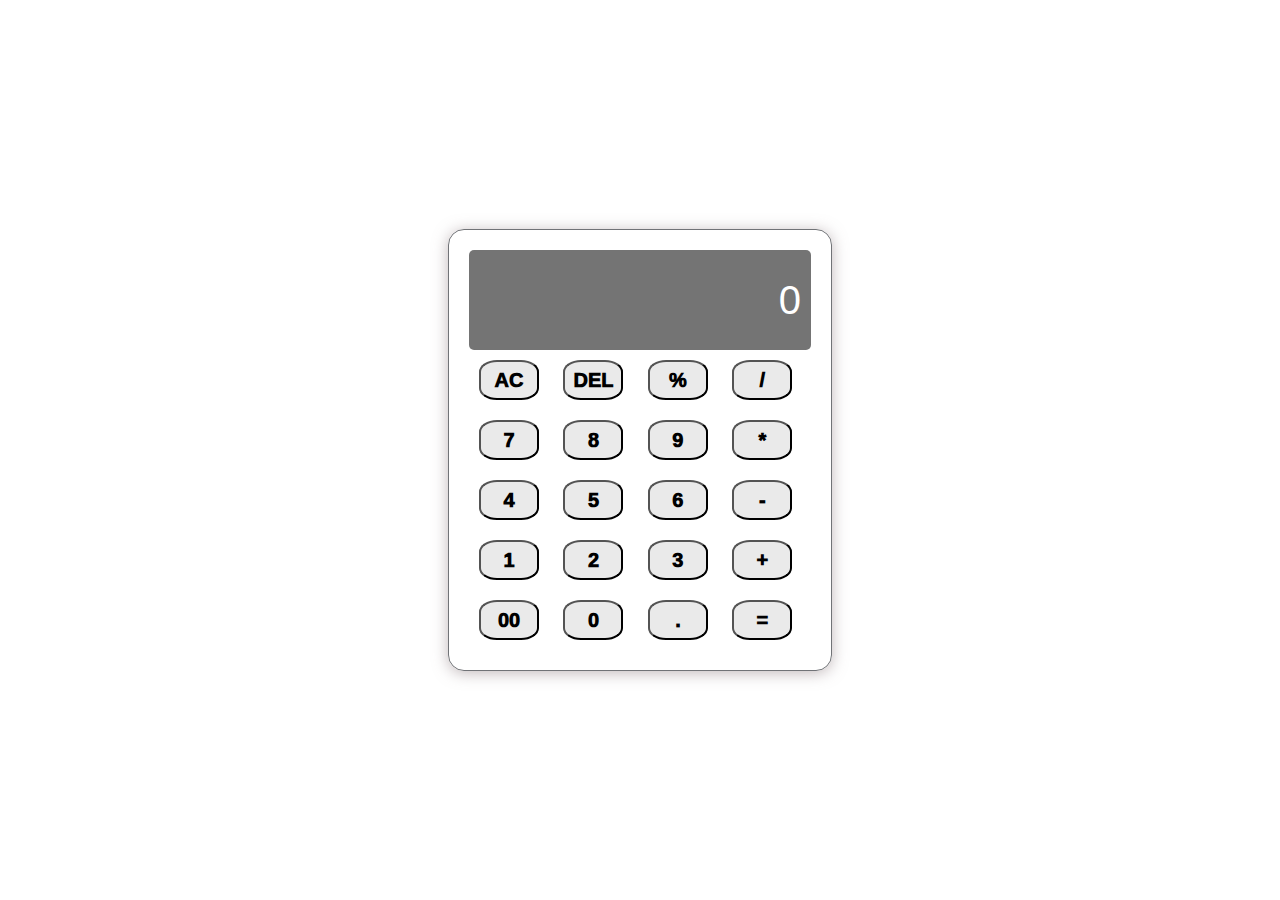
<file: index.html>
<!DOCTYPE html>
<html lang="en">
<head>
    <meta charset="UTF-8">
    <meta name="viewport" content="width=device-width, initial-scale=1.0">
    <link rel="stylesheet" href="style.css">
    <title>calculator - by code traversal</title>
</head>
<body>
    <div class="calculator">
        <input type="text" placeholder="0" id="inputBox">
        
        <div>
            <button class="operator">AC</button>
            <button class="operator">DEL</button>
            <button class="operator">%</button>
            <button class="operator">/</button>
        </div>
        <div>
            <button>7</button>
            <button>8</button>
            <button>9</button>
            <button class="operator">*</button>
        </div>
        <div>
            <button>4</button>
            <button>5</button>
            <button>6</button>
            <button class="operator">-</button>
        </div>
        <div>
            <button>1</button>
            <button>2</button>
            <button>3</button>
            <button class="operator">+</button>
        </div>
        <div>
            <button>00</button>
            <button>0</button>
            <button>.</button>
            <button class="eqalBtn">=</button>
        </div>
    </div>

    <script src="script.js"></script>
    
</body>
</html>
</file>
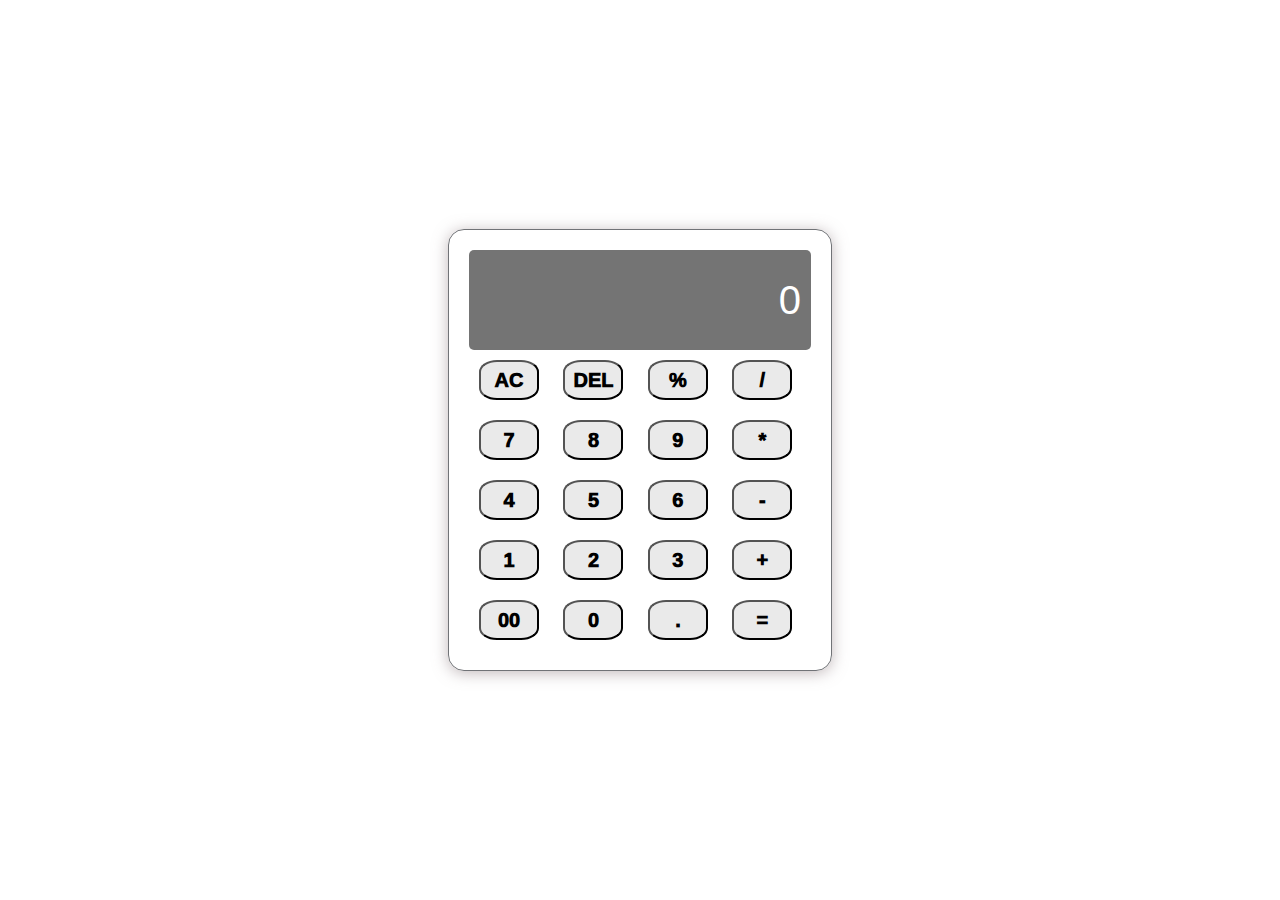
<file: index2.html>
<!DOCTYPE html>
<html lang="en">
<head>
    <meta charset="UTF-8">
    <meta name="viewport" content="width=device-width, initial-scale=1.0">
    <link rel="stylesheet" href="style.css">
    <title>calculator - by code traversal</title>
</head>
<body>
    <div class="calculator">
        <input type="text" placeholder="0" id="inputBox">
        
        <div>
            <button class="operator">AC</button>
            <button class="operator">DEL</button>
            <button class="operator">%</button>
            <button class="operator">/</button>
        </div>
        <div>
            <button>7</button>
            <button>8</button>
            <button>9</button>
            <button class="operator">*</button>
        </div>
        <div>
            <button>4</button>
            <button>5</button>
            <button>6</button>
            <button class="operator">-</button>
        </div>
        <div>
            <button>1</button>
            <button>2</button>
            <button>3</button>
            <button class="operator">+</button>
        </div>
        <div>
            <button>00</button>
            <button>0</button>
            <button>.</button>
            <button class="eqalBtn">=</button>
        </div>
    </div>

    <script src="script.js"></script>
    
</body>
</html>
</file>
<file: style.css>
*{
    margin: 0;
    padding: 0;
    box-sizing: border-box;
    font-family: 'poppins', sans-serif;
}

body{
    width: 100%;
    height: 100vh;
    display: flex;
    justify-content: center;
    align-items: center;
    background: linear-gradient(45eg, #0a0a0a, #3a4452);
}

.calculator{
    height: max-content;
    width: 30vw;
    border: 1px solid #717377;
    padding: 20px;
    border-radius: 16px;
    background: transparent;
    box-shadow: 0px 2px 15px  rgba(133, 115, 119,  0.5);

}

input{
    width: 100%;
    height: 100px;
    padding: 5px 10px 5px 10px;
    border: none;
    background: rgba(0, 0, 0, 0.546);
    box-shadow: 0px 3px 15px rgbs(84, 84, 84, 0.1);
    font-size: 40px;
    text-align: right;
    color: #ffffff;
    border-radius: 5px;
}

input::placeholder{
    color: #ffffff;
}

button{
    width: 60px;
    height: 40px;
    margin: 10px;
    border-radius: 30%;
    background: rgb(234, 234, 234);
    color: #000;
    font-size: 20px;
    box-shadow: -8px -8px 15px rgba(255, 255, 255, 0);
    cursor: pointer;
    font-weight: 1000;
}

button:hover{
    background-color: black;
    color: white;
}

.equalBtn{
    background-color: #42fb14;
}
</file>
